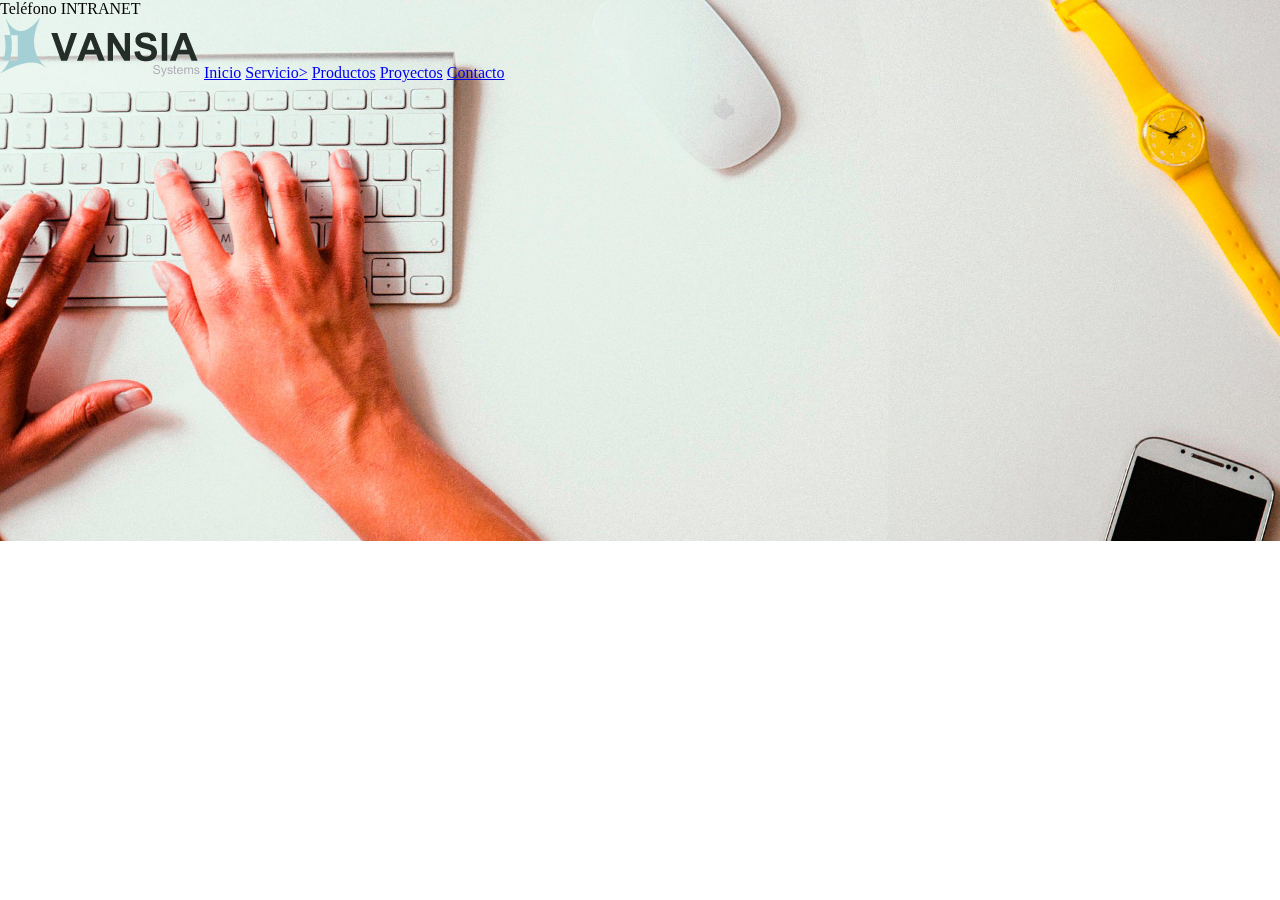
<file: index.html>
<!DOCTYPE html>
<html lang="es">
<head>
    <meta charset="UTF-8">
    <meta http-equiv="X-UA-Compatible" content="IE=edge">
    <meta name="viewport" content="width=device-width, initial-scale=1.0">
    <title>ROCKET PERU</title>
    <link rel="preconnect" href="https://fonts.gstatic.com">
    <link href="https://fonts.googleapis.com/css2?family=Roboto:wght@300&display=swap" rel="stylesheet">
    <link rel="stylesheet" href="css/miestylo.css">
</head>
<body>
    <header>
        <div class="header">
            <p>
                Teléfono
            </p>
            <p>
                INTRANET
            </p>
        </div>
        <nav class="menu">
            <img src="./img/logo-vansia.png" alt="">
            <a href="index.html">Inicio</a>
            <a href="nosotros.html">Servicio></a>
            <a href="bicicletas.html">Productos</a>
            <a href="contactanos.html">Proyectos</a>
            <a href="contactanos.html">Contacto</a>
        </nav>
    </header>
 
    <section>
        <img class="portada" src="img/consultoria-software.jpg" alt="">
    </section>
    

    <footer>
         <h3>todos los derechos reservados</h3>
    </footer>
</body>
</html>
</file>
<file: css/miestylo.css>
@charset "utf-8";
*{
    margin: 0px;
    padding: 0px;
    box-sizing: border-box;
}
body{
    position: relative;
}
header{
    position: fixed;
    z-index: 900;
}
.header p{
    display: inline;
}
.portada{
    width: 100%;
    position: absolute;
    top: 0px;
}
</file>
